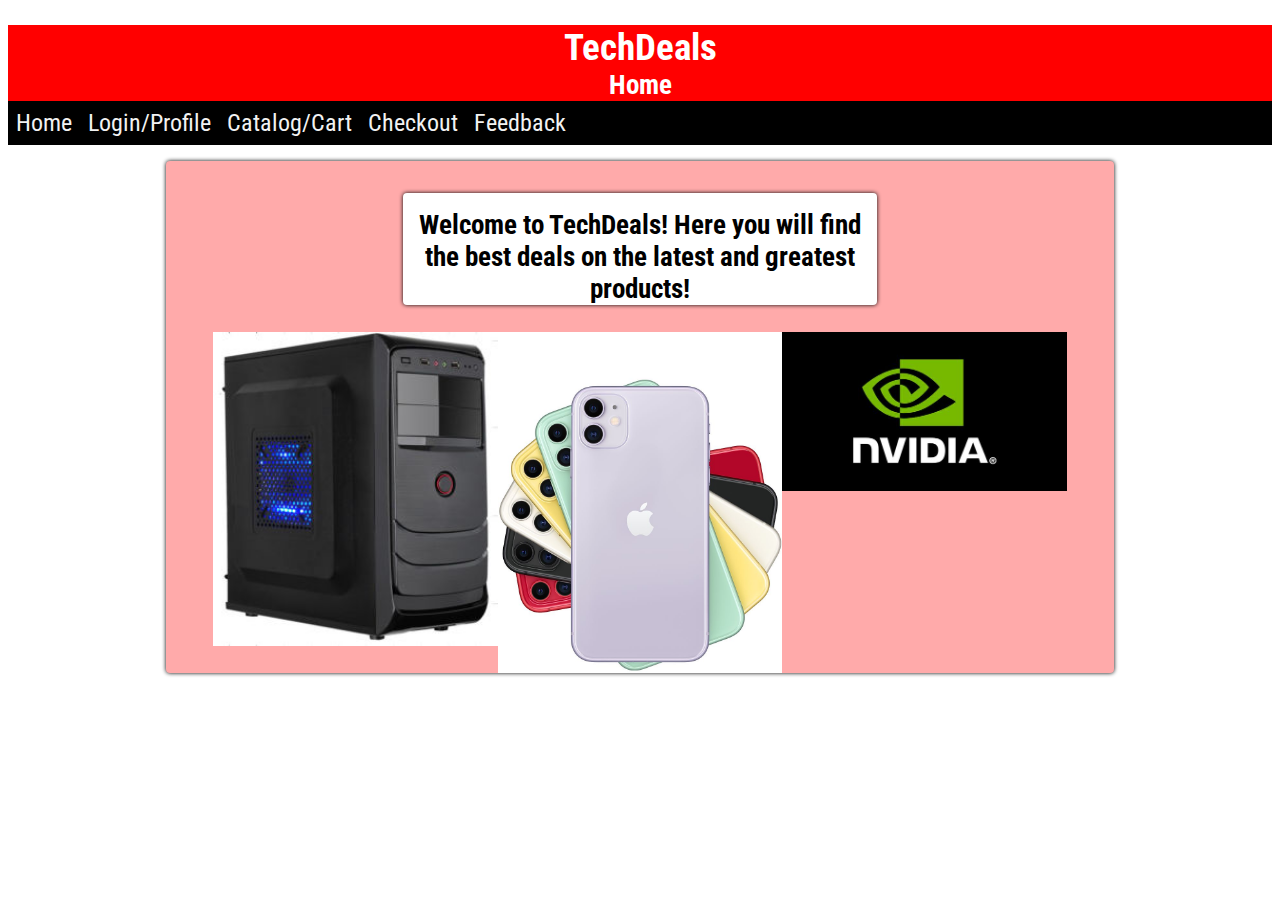
<file: index.html>
<!--
    Home page for TechDeals
    Displays three pictures of technology related products
    and links to register, settings, login, and profile.
-->
<!DOCTYPE html>
<html lang="en-US">
    <head>
        <title>TechDeals Home</title>
        <link rel="stylesheet" href="https://cdnjs.cloudflare.com/ajax/libs/font-awesome/4.7.0/css/font-awesome.min.css">
        <link rel="stylesheet" href="style.css">
    </head>
    <body onload = "addAlerts()">
        <header>
            <h1>TechDeals</h1>
            <h2>Home</h2>
        </header>
        <div class = "topnav" id = "myTopnav">
            <a href = "index.html" class = "active">Home</a>
            <a href = "login.html">Login/Profile</a>
            <a href = "catalog.html">Catalog/Cart</a>
            <a href = "checkout.html">Checkout</a>
            <a href = "feedback.html">Feedback</a>
            <a href="javascript:void(0);" class="icon" onclick="createResponsiveNav()">
                <i class="fa fa-bars"></i>
            </a>
        </div>
        <div class="homepage">
            <div class="tech-deals">
                <h3>Welcome to TechDeals! Here you will find the best deals on the latest and greatest products!</h3>
            </div>
            <div class="pics">
                <img src="computercase.jpg" alt = "Computer Products" class = "home" id = "computer">
                <img src="phone.jpg" alt = "Apple Products" class = "home" id = "apple">
                <img src="nvidia.jpg" alt = "Nvidia Products" class = "home" id = "nvidia">
            </div>
        </div>
        <script src = "navbar.js"></script>
        <script src = "index.js"></script>
    </body>
</html>
</file>
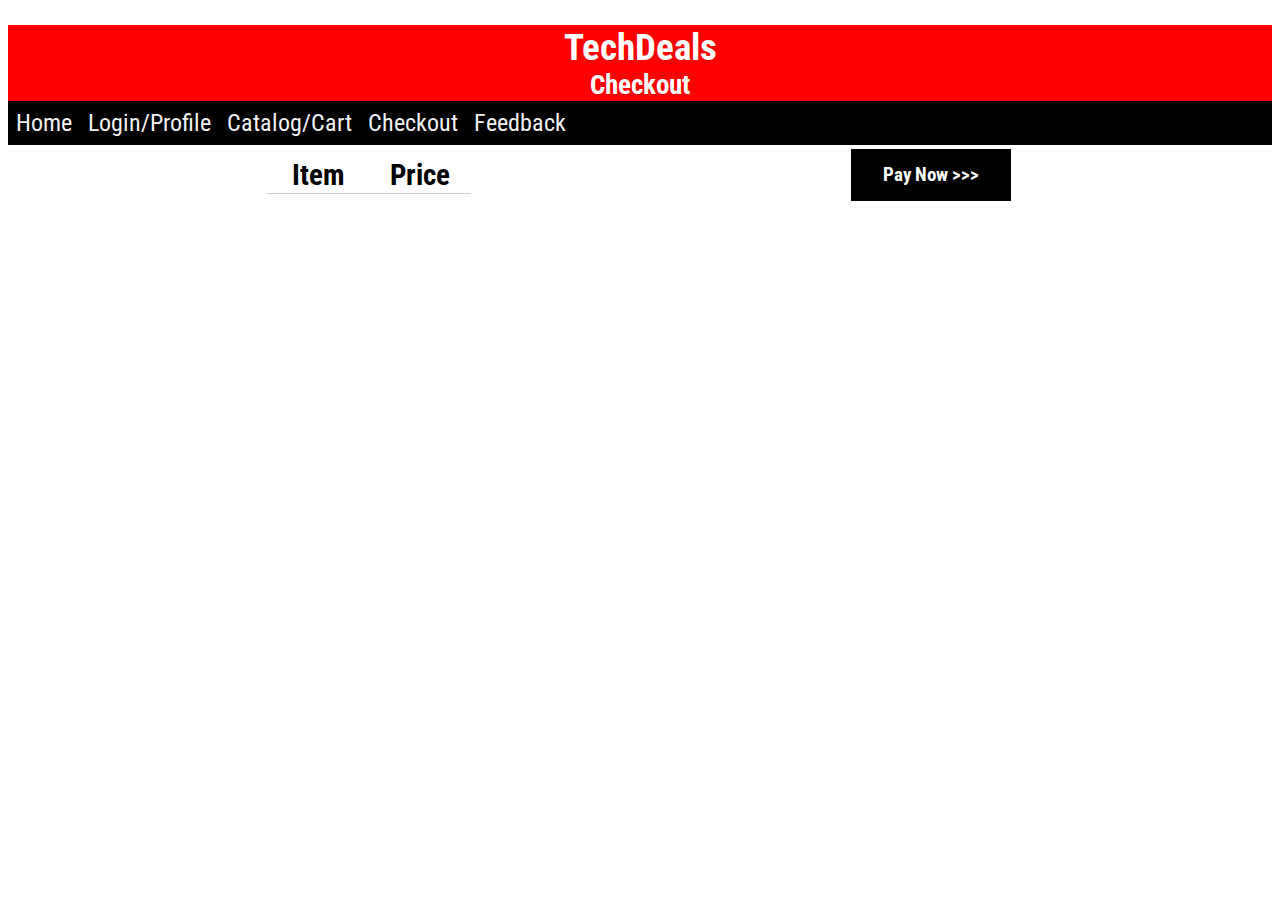
<file: checkout.html>
<!--
    Checkout page for Tech Deals
    Displays all the products in the cart
-->
<!DOCTYPE html>
<html lang="en-US">
    <head>
        <title>TechDeals Checkout</title>
        <link rel="stylesheet" href="https://cdnjs.cloudflare.com/ajax/libs/font-awesome/4.7.0/css/font-awesome.min.css">
        <link rel="stylesheet" href="checkout.css">
        <script src= "checkout.js"></script>
    </head>
    <body onload = "checkoutOnLoad();">
        <header>
            <h1>TechDeals</h1>
            <h2>Checkout</h2>
        </header>
        <div class = "topnav" id = "myTopnav">
            <a href = "index.html" class = "active">Home</a>
            <a href = "login.html">Login/Profile</a>
            <a href = "catalog.html">Catalog/Cart</a>
            <a href = "checkout.html">Checkout</a>
            <a href = "feedback.html">Feedback</a>
            <a href="javascript:void(0);" class="icon" onclick="createResponsiveNav()">
                <i class="fa fa-bars"></i>
            </a>
        </div>
        <div class ="container">
            <div class = "catalog">
                <table class = "checkout" id = "TAB">
                    <tr>
                        <th class = "checkhead"> Item </th>
                        <th class = "checkhead"> Price </th>
                    </tr>
                </table>
            </div>
            <div>
                <button id = "paynow"> Pay Now >>></button>
            </div>
        </div>
        <script src = "navbar.js"></script>
    </body>
</html>
</file>
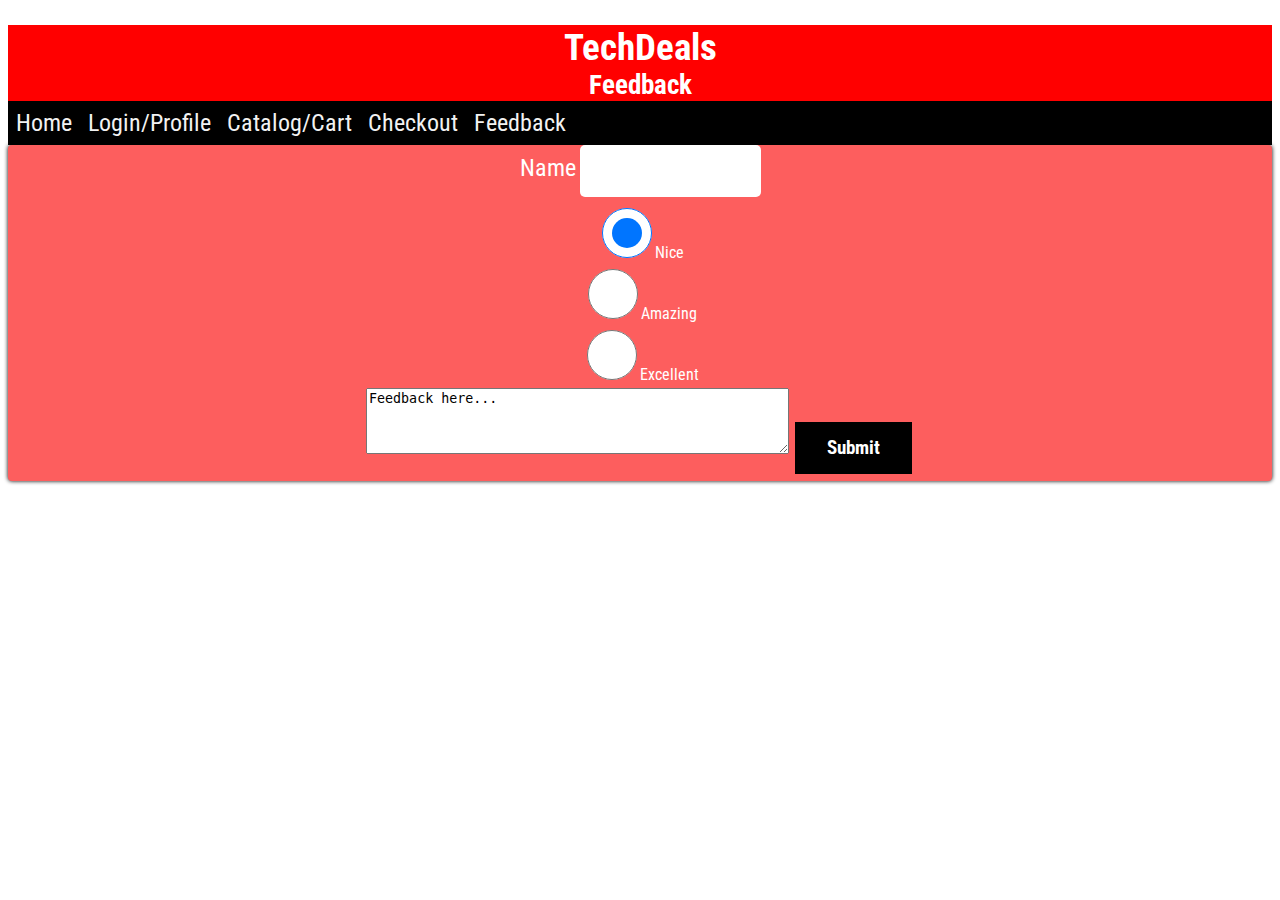
<file: feedback.html>
<!--
    Survey page for TechDeals
-->
<!DOCTYPE html>
<html lang="en-US">
    <head>
        <title>TechDeals Feedback</title>
        <link rel="stylesheet" href="https://cdnjs.cloudflare.com/ajax/libs/font-awesome/4.7.0/css/font-awesome.min.css">
        <link rel="stylesheet" href="style.css">
        <script src = "feedback.js"></script>
        <script src ="https://ajax.googleapis.com/ajax/libs/jquery/3.4.1/jquery.min.js"></script>
    </head>
    <body>
        <header>
            <h1>TechDeals</h1>
            <h2>Feedback</h2>
        </header>
        <div class = "topnav" id = "myTopnav">
            <a href = "index.html" class = "active">Home</a>
            <a href = "login.html">Login/Profile</a>
            <a href = "catalog.html">Catalog/Cart</a>
            <a href = "checkout.html">Checkout</a>
            <a href = "feedback.html">Feedback</a>
            <a href="javascript:void(0);" class="icon" onclick="createResponsiveNav()">
                <i class="fa fa-bars"></i>
            </a>
        </div>
        <div class = "forms">
            <form class = "survey-form" id = "survey">
                <label for = "name" class = "userinput">Name</label>
                <input type = "text" id = "name" class = "userinput"><br>
                <input type = "radio" class = "userinput" name = "rating" value = "nice" checked>Nice<br>
                <input type = "radio" class = "userinput" name = "rating" value = "amazing" >Amazing<br>
                <input type = "radio" class = "userinput" name = "rating" value = "excellent" >Excellent<br>
                <textarea class = "userinput" rows = "4" cols = "50" name = "comment" form = "survey">Feedback here...</textarea>
                <button type = "button" class = "userinput" onclick="surveysubmit()">Submit</button>
            </form>
            <p id = "feedback" class = "feedback" hidden>Thank you for your feedback! We will DEFINITELY (not) take it into account.</p>
        </div>
        <script src = "navbar.js"></script>
    </body>
</html>
</file>
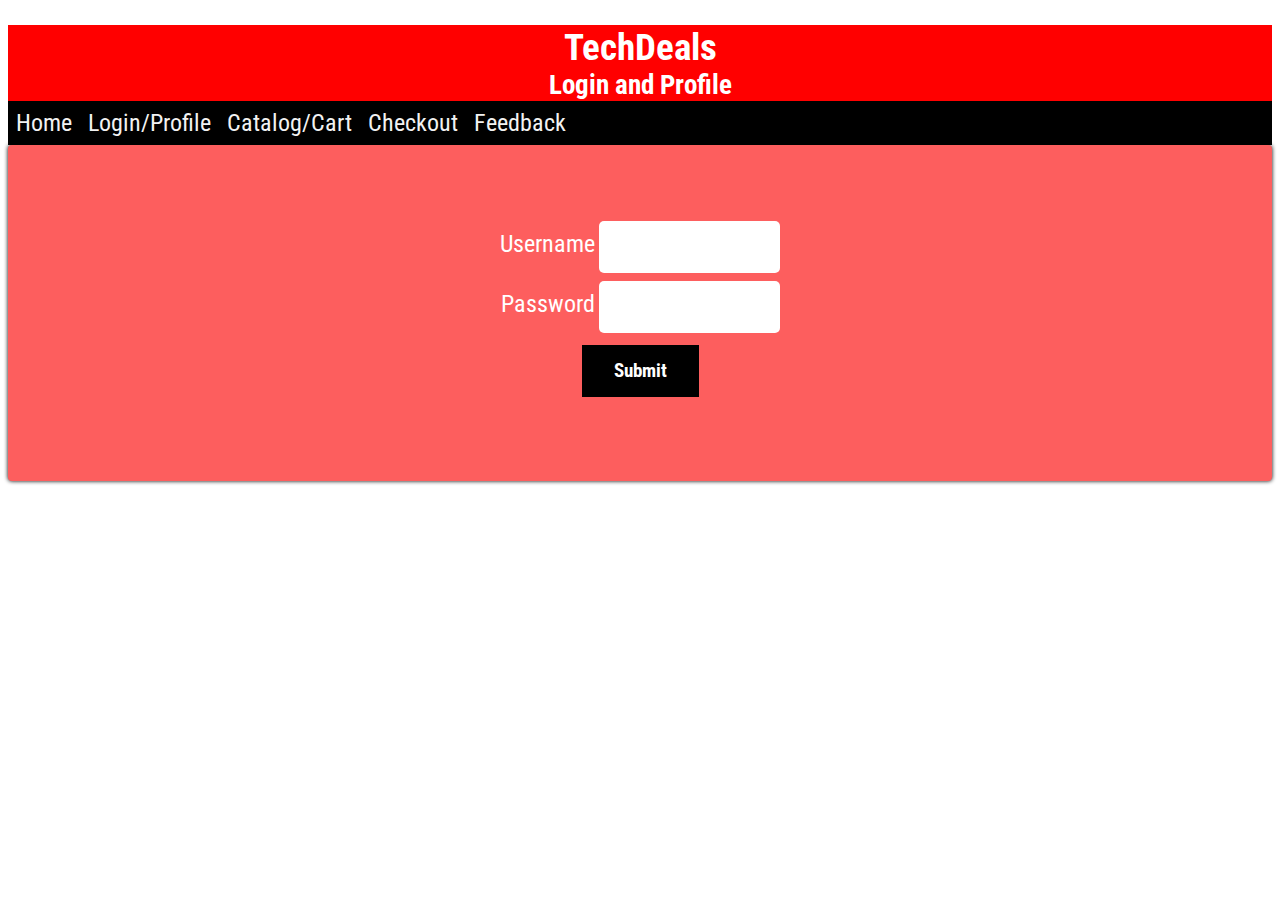
<file: login.html>
<!--
    Login page for TechDeals
    Three preset accounts
-->
<!DOCTYPE html>
<html lang="en-US">
    <head>
        <title>TechDeals Login and Profile</title>
        <link rel="stylesheet" href="style.css">
        <link rel="stylesheet" href="https://cdnjs.cloudflare.com/ajax/libs/font-awesome/4.7.0/css/font-awesome.min.css">
        <script src="login.js"></script>
        <script src="https://ajax.googleapis.com/ajax/libs/jquery/3.4.1/jquery.min.js"></script>
    </head>
    <body>
        <header>
            <h1>TechDeals</h1>
            <h2>Login and Profile</h2>
        </header>
        <div class = "topnav" id = "myTopnav">
            <a href = "index.html" class = "active">Home</a>
            <a href = "login.html">Login/Profile</a>
            <a href = "catalog.html">Catalog/Cart</a>
            <a href = "checkout.html">Checkout</a>
            <a href = "feedback.html">Feedback</a>
            <a href="javascript:void(0);" class="icon" onclick="createResponsiveNav()">
                <i class="fa fa-bars"></i>
            </a>
        </div>
        <div class = "forms">
            <form class = "login-form">
                <label for = "username">Username</label>
                <input type = "text" id = "username" oninput="setUsername()"><br>
                <label for = "password">Password</label>
                <input type = "text" id = "password" oninput="setPassword()"><br>
                <button type = "button" onclick="login()">Submit</button>
                <p id = "info1" hidden>Hello Bot #001! Welcome and enjoy the human services we provide.</p>
                <p id = "info2" hidden>Hello Bot #002! Beware of Bot #001, he considered purchasing your item. >:(</p>
                <p id = "info3" hidden>Hello Bot #003! EXTERMINATE ALL HUMANS.</p>
            </form>
        </div>
        <script src = "navbar.js"></script>
    </body>
</html>
</file>
<file: style.css>
@import url(https://fonts.googleapis.com/css?family=Roboto+Condensed:400&subset=latin,latin-ext);
/*This is for all the pages*/
header{
    background-color: red;
    text-align: center;
    color: white;
}
body{
    font-family: 'Roboto Condensed', sans-serif;
    background-color:white;
    max-height: 1000px;
    height: 600px;
}
h1{
    font-size: 28pt;
    font-weight: bold;
    padding-bottom: 0px;
    margin-bottom:0px;
}
h2{
    font-size: 20pt;
    padding-top: 0px;
    margin-top: 0px;
    padding-bottom: 0px;
    margin-bottom: 0px;
}
p{
    font-size: 16pt;
}
/*End of all pages*/

/*This deals with all the buttons, labels, inputs*/
button{
    font-family: 'Roboto Condensed', sans-serif;
    font-weight: bold;
    border: none;
    background-color: rgb(0, 0, 0);
    color: white;
    padding: 15px 32px;
    text-align: center;
    display: inline-block;
    font-size: 14pt;
    margin: 4px 2px;
    cursor: pointer;
}
.Form {
    justify-content: center;
    align-items: center;
    margin-left: 40%;
    font-size: 25px;
}
.forms{
    text-align: center;
    margin: auto;
    position: relative;
    background-color: rgb(253, 94, 94);
    padding: 20px;
    color: white;
    display: flex;
    justify-content: center;
    align-items: center;
    padding-top: 16px;
    box-shadow: 0px 0px 4px 0 black;
    border-radius: 4px;
    height: 50%;
}
form.login-form{
    max-height: 500px;
    min-width: 1000px;
}
label{
    border: 0;
    font-size: 24px;
    min-height: 100px;
    min-width: 100px;
    border-radius: 4px;
}
input{
    min-height: 50px;
    min-width: 50px;
    border: 0;
    border-radius: 5px;
    margin-bottom: 8px;
}
/*End of buttons, labels, inputs*/

/*This deals with the navigation bar*/
.topnav{
    background-color: black;
    overflow: hidden;
}

.topnav a{
    float: left;
    display: block;
    flex-direction: column;
    color: #f2f2f2;
    text-align: center;
    padding: 8px;
    text-decoration: none;
    font-size: 24px;
}

.topnav a:hover{
    background-color: grey;
}
.topnav .icon{
    display: none;
}

/*End of navigation bar*/

/* This is for the homepage */
.homepage {
    display: flex;
    flex-direction: column;
    align-items: center;
    background-color: rgb(255, 170, 170);
    margin-top: 16px;
    margin-right: auto;
    margin-left: auto;
    padding-top: 16px;
    box-shadow: 0px 0px 4px 0 black;
    border-radius: 4px;
    width: 75%;
}
.homepage .tech-deals {
    display: flex;
    justify-content: center;
    width: 50%;
}

.homepage .pics {
    display: flex;
    justify-content: center;
}

img.home{
    height: 30%;
    width: 30%;
    display: flex;
    flex-wrap: wrap;
}

h3{
    font-size: 20pt;
    background-color: white;
    margin-top: 16px;
    margin-right: auto;
    margin-left: auto;
    padding-top: 16px;
    box-shadow: 0px 0px 4px 0 black;
    border-radius: 4px;
    min-width: 200px;
    text-align: center;
}
/* End of homepage */


/*This deals with the Catalog*/

div.addremove {
    display: block;
    align-self: center;
    justify-content: center;
    align-items: center;
    margin: 0px;
    text-align: center;
}
.catalog {
    float: left;
    max-height: 500px;
    overflow: scroll;
    width: 45%;
    margin-right: 5%;
}

.checkout {
    float: right;
    width: 45%;
    max-height:500px;
    overflow: scroll;
}

.container {
    display: flex; 
    width: 100%;
}

button.buttonS {
    font-family: 'Roboto Condensed', sans-serif;
    font-weight: bold;
    border: none;
    background-color: rgb(0, 0, 0);
    color: white;
    padding: 16px 24px;
    text-align: center;
    display: block;
    justify-content: center;
    font-size: 15pt;
    margin-left: 42%;
    cursor: pointer;
    max-width: 8%;
}

input[type = checkbox]{
    transform: scale(.75);
}
#TAB{
    font-size: 40px;
}

table{
    border-collapse: collapse;
    text-align: center;
}
th{
    flex: auto;
    font-size: 22pt;
    width: 100px;
    border-bottom: thin solid #CCCCCC
}

td{
    align-items: center;
    flex: auto;
    border-bottom: thin solid #CCCCCC
}

tr {
    flex: auto;
    border-bottom: thin solid #CCCCCC
}
img.displaypic{
    flex: auto;
    max-width: 150px;
    margin-right: 10px;
}
td.data{
    font-size: 20pt;
}
.phoneview {
    display: none;
}
.desktopview{
    font-size:16pt;
}
.proceedtc{
    color: red;
    font-size: 20pt;
    margin-right: 7%;
}
/*end of table css*/

/* Desktop/tablet */
@media screen and (min-width: 600px)
{
    td{
        font-size:20pt;
    }
    .catalog {
        float: left;
    }
    .checkout {
        margin-left: 30px;
    }
}
  
/* Phone*/
/* navbar responsiveness referenced from https://www.w3schools.com/css/css_navbar.asp */
@media screen and (max-width: 600px) {
    .topnav a:not(:first-child) {display: none;}
    .topnav a.icon {
        float: right;
        display: block;
    }
    .topnav.responsive {position: relative;}
    .topnav.responsive a.icon {
        position: absolute;
        right: 0;
        top: 0;
    }
    .topnav.responsive a {
        float: none;
        display: block;
        text-align: left;
        font-size: 12pt;
    }
    button.buttonS {
        max-width: 20%;
        margin-left: 37%;
    }
    .Form {
        margin-left: 30%;
    }
    div.container{
        justify-content: center;
    }
    div.catalog{
        width: 200px;
        height: 100%;
        display: block;
    }
    div.checkout{
        height: 100%;
        float: right;
    }
    .forms{
        height: 100%;
    }
    img.displaypic{
        max-width:50%;
    }
    h3{
        font-size: 16pt;
    }
    /*
    This deals with the responsive view of the table
    referenced from https://css-tricks.com/responsive-data-tables/
    */
    table, thead, tbody, th, td, tr { 
		display: block; 
	}
	p {
        margin: 0px;
        font-size: 12pt;
    }
	thead tr { 
		position: absolute;
		top: -9999px;
		left: -9999px;
	}
	
	tr { border: 1px solid #ccc; }
	
	td { 
		border: none;
		border-bottom: 1px solid #eee; 
		position: relative;
        padding-left: 50%; 
	}
	.checkhead{
        display: none;
    }
	td:before { 
		position: absolute;
		top: 6px;
		left: 6px;
		width: 45%; 
		padding-right: 10px; 
		white-space: nowrap;
    }
    .surveytext {
        width: 100%;
    }
    td:nth-of-type(1):before { content: "Item"; }
    td:nth-of-type(2):before { content: "Description"; }
    td:nth-of-type(3):before { content: "Price"; }
    td:nth-of-type(4):before { content: "Add to Cart"; }
}
</file>
<file: checkout.css>
@import url(https://fonts.googleapis.com/css?family=Roboto+Condensed:400&subset=latin,latin-ext);
/*This is for all the pages*/
header{
    background-color: red;
    text-align: center;
    color: white;
}
body{
    font-family: 'Roboto Condensed', sans-serif;
    background-color:white;
    max-height: 1000px;
    height: 600px;
}
h1{
    font-size: 28pt;
    font-weight: bold;
    padding-bottom: 0px;
    margin-bottom:0px;
}
h2{
    font-size: 20pt;
    padding-top: 0px;
    margin-top: 0px;
    padding-bottom: 0px;
    margin-bottom: 0px;
}
/*End of all pages*/

/*This deals with all the buttons, labels, inputs*/
button{
    font-family: 'Roboto Condensed', sans-serif;
    font-weight: bold;
    border: none;
    background-color: rgb(0, 0, 0);
    color: white;
    padding: 15px 32px;
    text-align: center;
    display: inline-block;
    font-size: 14pt;
    margin: 4px 2px;
    cursor: pointer;
}
/*End of buttons, labels, inputs*/

/*This deals with the navigation bar*/
.topnav{
    background-color: black;
    overflow: hidden;
}

.topnav a{
    float: left;
    display: block;
    flex-direction: column;
    color: #f2f2f2;
    text-align: center;
    padding: 8px;
    text-decoration: none;
    font-size: 24px;
}

.topnav a:hover{
    background-color: grey;
}
.topnav .icon{
    display: none;
}

/*End of navigation bar*/

/*general table css*/
.catalog {
    float: left;
    width: 46%;
}

.container {
    display: flex;
    justify-content: center;
    align-items: center;
    overflow: hidden; 
    width: 100%;
}


table{
    border-collapse: collapse;
    text-align: center;
}
th{
    flex: auto;
    font-size: 22pt;
    width: 100px;
    border-bottom: thin solid #CCCCCC
}

td{
    align-items: center;
    flex: auto;
    border-bottom: thin solid #CCCCCC
}

tr {
    flex: auto;
    border-bottom: thin solid #CCCCCC
}
/*end of table css*/

/* Desktop/tablet */
@media screen and (min-width: 600px)
{
    td{
        font-size:20pt;
    }
}
  
/* Phone*/
/* navbar responsiveness referenced from https://www.w3schools.com/css/css_navbar.asp */
@media screen and (max-width: 600px) {
    .topnav a:not(:first-child) {display: none;}
    .topnav a.icon {
        float: right;
        display: block;
    }
    .topnav.responsive {position: relative;}
    .topnav.responsive a.icon {
        position: absolute;
        right: 0;
        top: 0;
    }
    .topnav.responsive a {
        float: none;
        display: block;
        text-align: left;
        font-size: 12pt;
    }
    div.catalog{
        width: 200px;
        height: 100%;
        display: block;
    }
    div.checkout{
        height: 100%;
    }
    /*
    This deals with the responsive view of the table
    referenced from https://css-tricks.com/responsive-data-tables/
    */
    table, thead, tbody, th, td, tr { 
		display: block; 
	}
	p {
        margin: 0px;
        font-size: 12pt;
    }
	thead tr { 
		position: absolute;
		top: -9999px;
		left: -9999px;
	}
	
	tr { border: 1px solid #ccc; }
	
	td { 
		border: none;
		border-bottom: 1px solid #eee; 
		position: relative;
        padding-left: 50%; 
	}
	.checkhead{
        display: none;
    }
	td:before { 
		position: absolute;
		top: 6px;
		left: 6px;
		width: 45%; 
		padding-right: 10px; 
		white-space: nowrap;
    }
    td:nth-of-type(1):before { content: "Item"; }
    td:nth-of-type(2):before { content: "Price"; }
}
</file>
